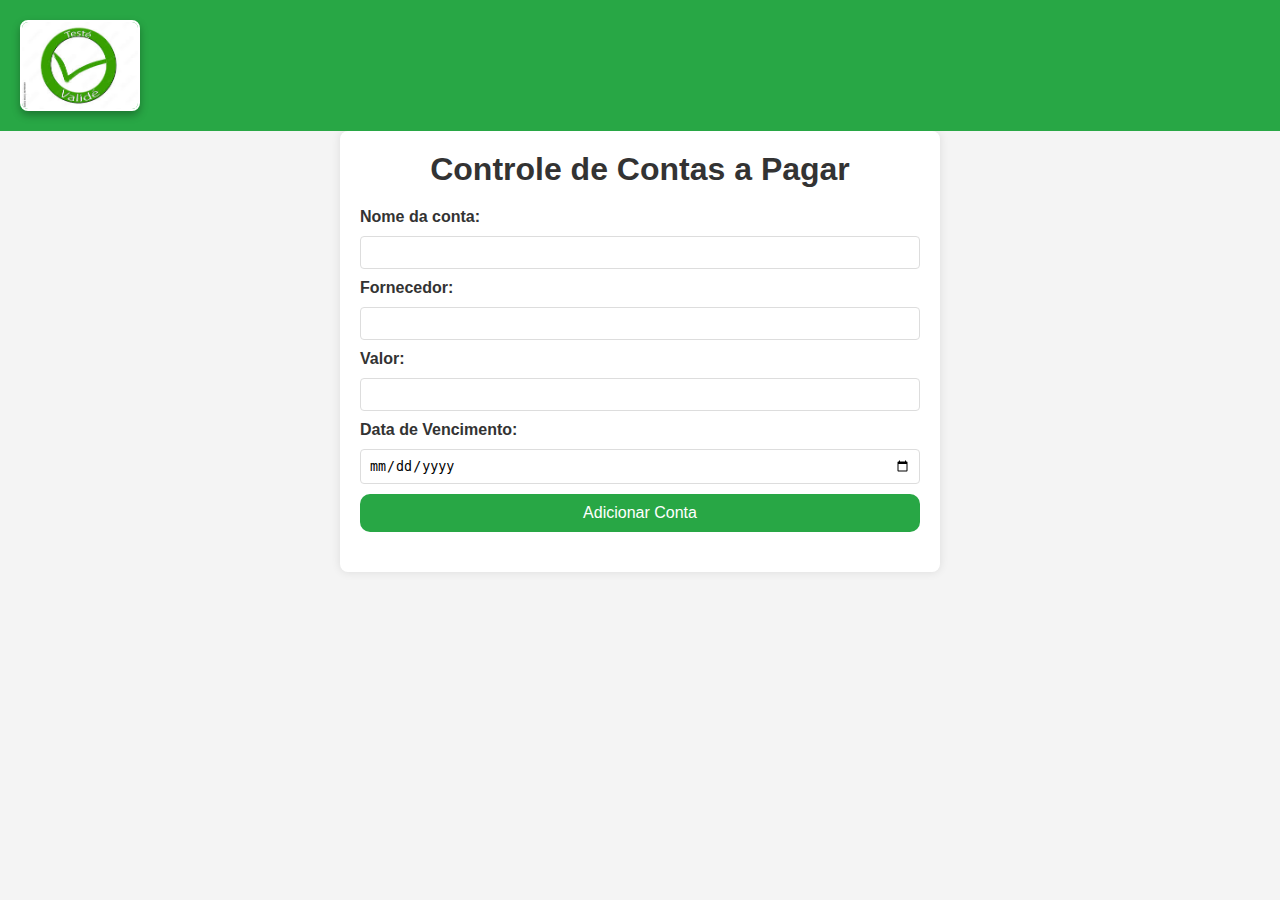
<file: Contas a pagar/index.html>
<!DOCTYPE html>
<html lang="pt-BR">
<head>
    <meta charset="UTF-8">
    <meta name="viewport" content="width=device-width, initial-scale=1.0">
    <title>Contas a Pagar</title>
    <link rel="stylesheet" href="estilo.css">
</head>
<body>

    <header>
        <img src="./imagens/logo.jfif" alt="imagem logo" class="logo">
        
    </header>

    <div class="container">
        <h1>Controle de Contas a Pagar</h1>
        
        <form id="form">
            <label for="nome">Nome da conta:</label>
            <input type="text" id="nome" required>

            <label for="nome">Fornecedor:</label>
            <input type="text" id="nomeFornecedor" required>
            
            <label for="valor">Valor:</label>
            <input type="number" id="valor" required>
            
            <label for="dataVencimento">Data de Vencimento:</label>
            <input type="date" id="dataVencimento" required>
            
            <button type="submit">Adicionar Conta</button>

          
        </form>
        
        <ul id="contas-lista">
            <!-- Contas serão listadas aqui -->
             <li>Água</li>
             <li>Energia</li>
             <li>Internet</li>
             <li>Condomínio</li>
             <li>Alimentação</li>
             <li>Lazer</li>
        </ul>
    </div>
    <script src="script.js"></script>
</body>
</html>
</file>
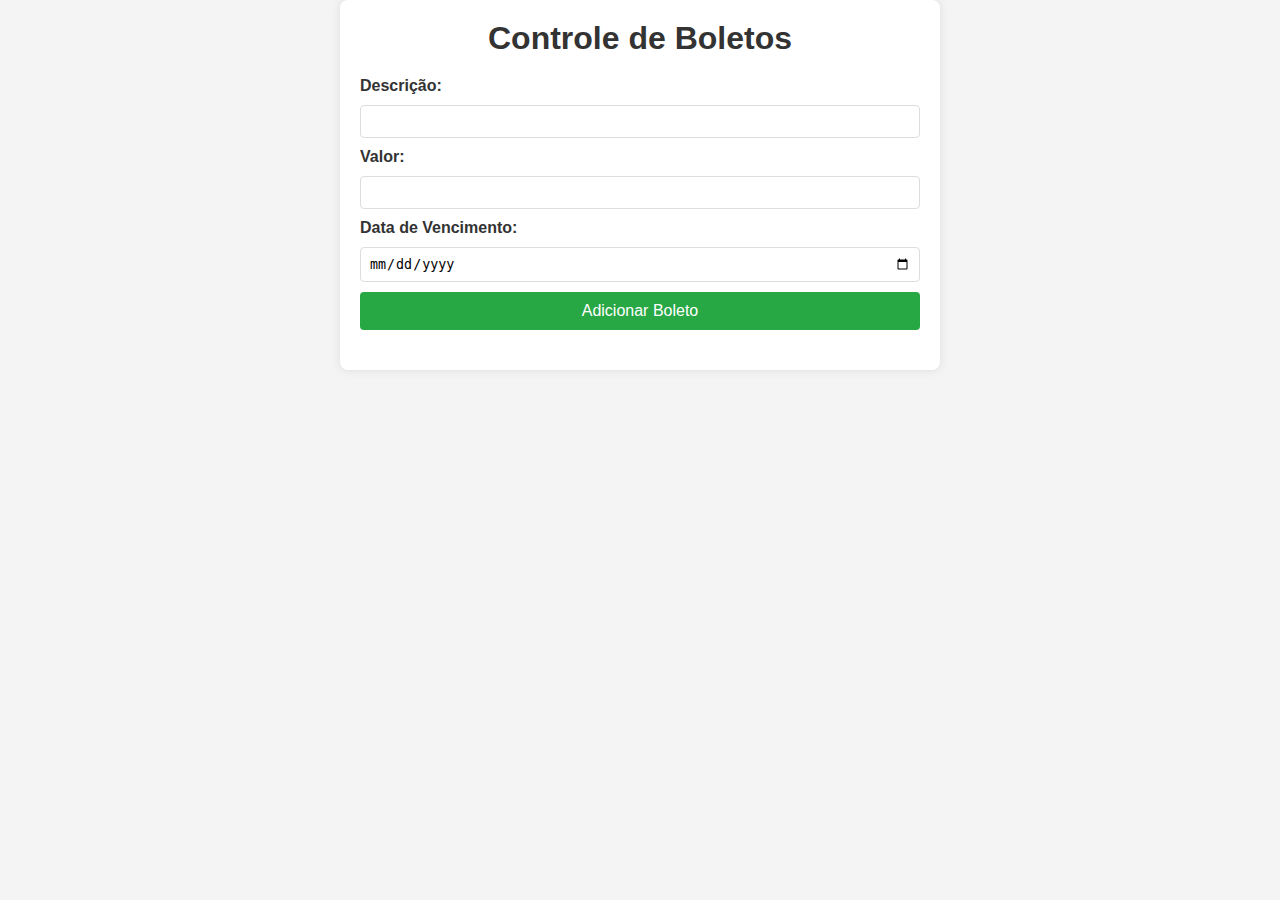
<file: Contas a pagar/index2.html>
<!DOCTYPE html>
<html lang="pt-BR">
<head>
    <meta charset="UTF-8">
    <meta name="viewport" content="width=device-width, initial-scale=1.0">
    <title>Controle de Boletos</title>
    <link rel="stylesheet" href="style.css">
</head>
<body>
    <div class="container">
        <h1>Controle de Boletos</h1>
        
        <form id="form">
            <label for="descricao">Descrição:</label>
            <input type="text" id="descricao" required>
            
            <label for="valor">Valor:</label>
            <input type="number" id="valor" step="0.01" required>
            
            <label for="dataVencimento">Data de Vencimento:</label>
            <input type="date" id="dataVencimento" required>
            
            <button type="submit">Adicionar Boleto</button>
        </form>
        
        <ul id="boletos-lista">
            <!-- Boletos serão listados aqui -->
        </ul>
    </div>
    <script src="script.js"></script>
</body>
</html>
</file>
<file: Contas a pagar/estilo.css>
/* Reset básico */
* {
    margin: 0;
    padding: 0;
    box-sizing: border-box;
}

body {
    font-family: Arial, sans-serif;
    background-color: #f4f4f4;
    color: #333;
}

.container {
    width: 90%;
    max-width: 600px;
    margin: 0 auto;
    padding: 20px;
    background-color: #fff;
    border-radius: 8px;
    box-shadow: 0 0 10px rgba(0, 0, 0, 0.1);
}

h1 {
    text-align: center;
    margin-bottom: 20px;
}

form {
    display: flex;
    flex-direction: column;
    gap: 10px;
}

label {
    font-weight: bold;
}

input[type="text"],
input[type="number"],
input[type="date"] {
    padding: 8px;
    border: 1px solid #ddd;
    border-radius: 4px;
}

button {
    padding: 10px;
    border: none;
    background-color: #28a745;
    color: #fff;
    border-radius: 10px;
    cursor: pointer;
    font-size: 16px;
}

header {
    display: flex;
    align-items: center;
    text-align: center;
    background-color: #28a745;
    color: #fff;
    padding: 20px;
    position: relative;
}

header .logo {
    max-width: 120px;
    height: auto;
    border: 2px solid #fff;
    border-radius: 8px;
    box-shadow: 0 4px 8px rgba(0, 0, 0, 0.3);
    margin-right: 20px;
    transition: all 0.3s ease;
}

header .logo:hover {
    opacity: 0.8;
    transform: scale(1.05);
}



button:hover {
    background-color: #218838;
}

#contas-lista {
    margin-top: 20px;
    list-style: none;
}

.conta {
    padding: 10px;
    margin-bottom: 10px;
    background-color: #f8f9fa;
    border: 1px solid #ddd;
    border-radius: 4px;
    display: flex;
    justify-content: space-between;
    align-items: center;
}

.conta.paga {
    background-color: #d4edda;
    text-decoration: line-through;
}

.botoes {
    display: flex;
    gap: 10px;
}

.botoes button {
    border: none;
    background-color: transparent;
    cursor: pointer;
}

.botoes .pago {
    color: #007bff;
}
</file>
<file: Contas a pagar/style.css>
/* Reset básico */
* {
    margin: 0;
    padding: 0;
    box-sizing: border-box;
}

body {
    font-family: Arial, sans-serif;
    background-color: #f4f4f4;
    color: #333;
}

.container {
    width: 90%;
    max-width: 600px;
    margin: 0 auto;
    padding: 20px;
    background-color: #fff;
    border-radius: 8px;
    box-shadow: 0 0 10px rgba(0, 0, 0, 0.1);
}

h1 {
    text-align: center;
    margin-bottom: 20px;
}

form {
    display: flex;
    flex-direction: column;
    gap: 10px;
}

label {
    font-weight: bold;
}

input[type="text"],
input[type="number"],
input[type="date"] {
    padding: 8px;
    border: 1px solid #ddd;
    border-radius: 4px;
}

button {
    padding: 10px;
    border: none;
    background-color: #28a745;
    color: #fff;
    border-radius: 4px;
    cursor: pointer;
    font-size: 16px;
}

button:hover {
    background-color: #218838;
}

#boletos-lista {
    margin-top: 20px;
    list-style: none;
}

.boleto {
    padding: 10px;
    margin-bottom: 10px;
    background-color: #f8f9fa;
    border: 1px solid #ddd;
    border-radius: 4px;
    display: flex;
    justify-content: space-between;
    align-items: center;
}

.boleto.pago {
    background-color: #d4edda;
    text-decoration: line-through;
}

.botoes {
    display: flex;
    gap: 10px;
}

.botoes button {
    border: none;
    background-color: transparent;
    cursor: pointer;
}

.botoes .pago {
    color: #007bff;
}
</file>
